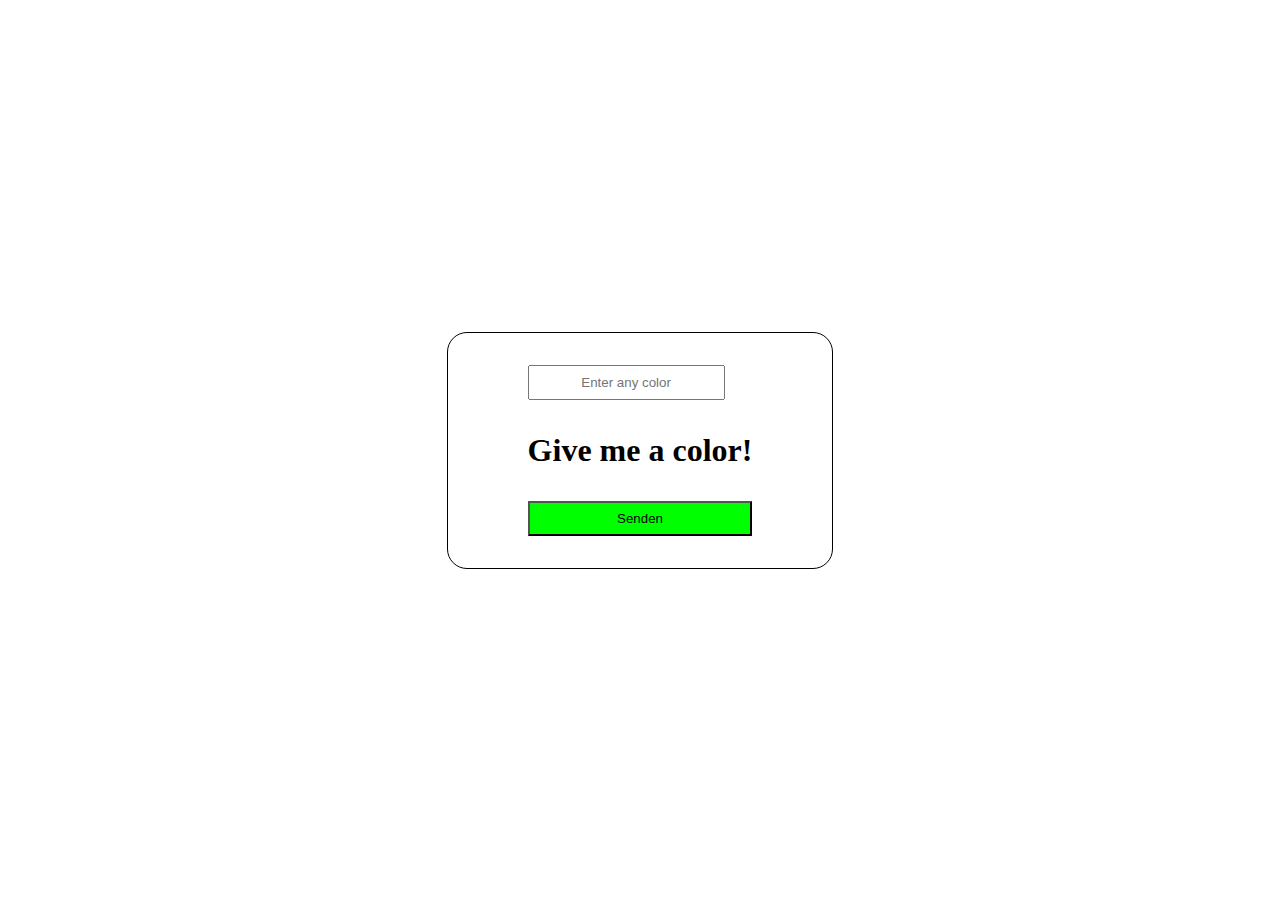
<file: Level1_2_projekt_js-einf._change bgc/index.html>
<!DOCTYPE html>
<html lang="en">

<head>
    <meta charset="UTF-8">
    <meta http-equiv="X-UA-Compatible" content="IE=edge">
    <meta name="viewport" content="width=device-width, initial-scale=1.0">
    <link rel="stylesheet" href="./assets/css/style.css">
    <title>Document</title>
</head>

<body>
    <section id="section">
        <form action="">
            <input type="text" id="color" placeholder="Enter any color">
            <h1>Give me a color!</h1>
            <button type="button" onclick="changeColor()">Senden</button>
        </form>
    </section>


    <script src="./assets/js/main.js"></script>
</body>

</html>
</file>
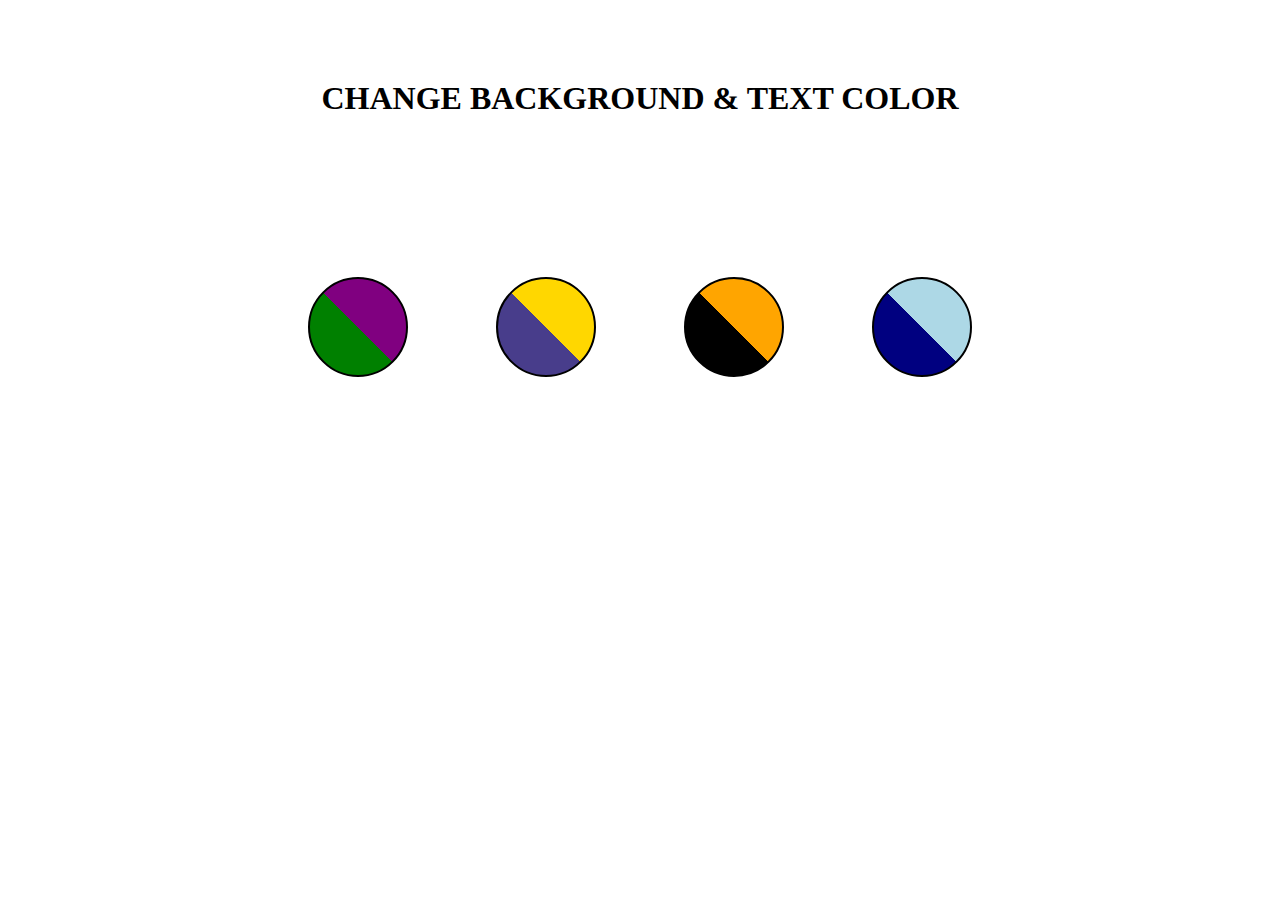
<file: Level3_1_js-einf._function-onclick/index.html>
<!DOCTYPE html>
<html lang="en">

<head>
    <meta charset="UTF-8">
    <meta http-equiv="X-UA-Compatible" content="IE=edge">
    <meta name="viewport" content="width=device-width, initial-scale=1.0">
    <link rel="stylesheet" href="./assets/css/style.css">
    <title>Document</title>
</head>

<body id="body">
    <h1 id="headline">CHANGE BACKGROUND & TEXT COLOR</h1>

    <section>
        <button id="btn1" onclick="color1()"></button>
        <button id="btn2" onclick="color2()"></button>
        <button id="btn3" onclick="color3()"></button>
        <button id="btn4" onclick="color4()"></button>
    </section>

    <script src="./assets/js/main.js"></script>
</body>

</html>
</file>
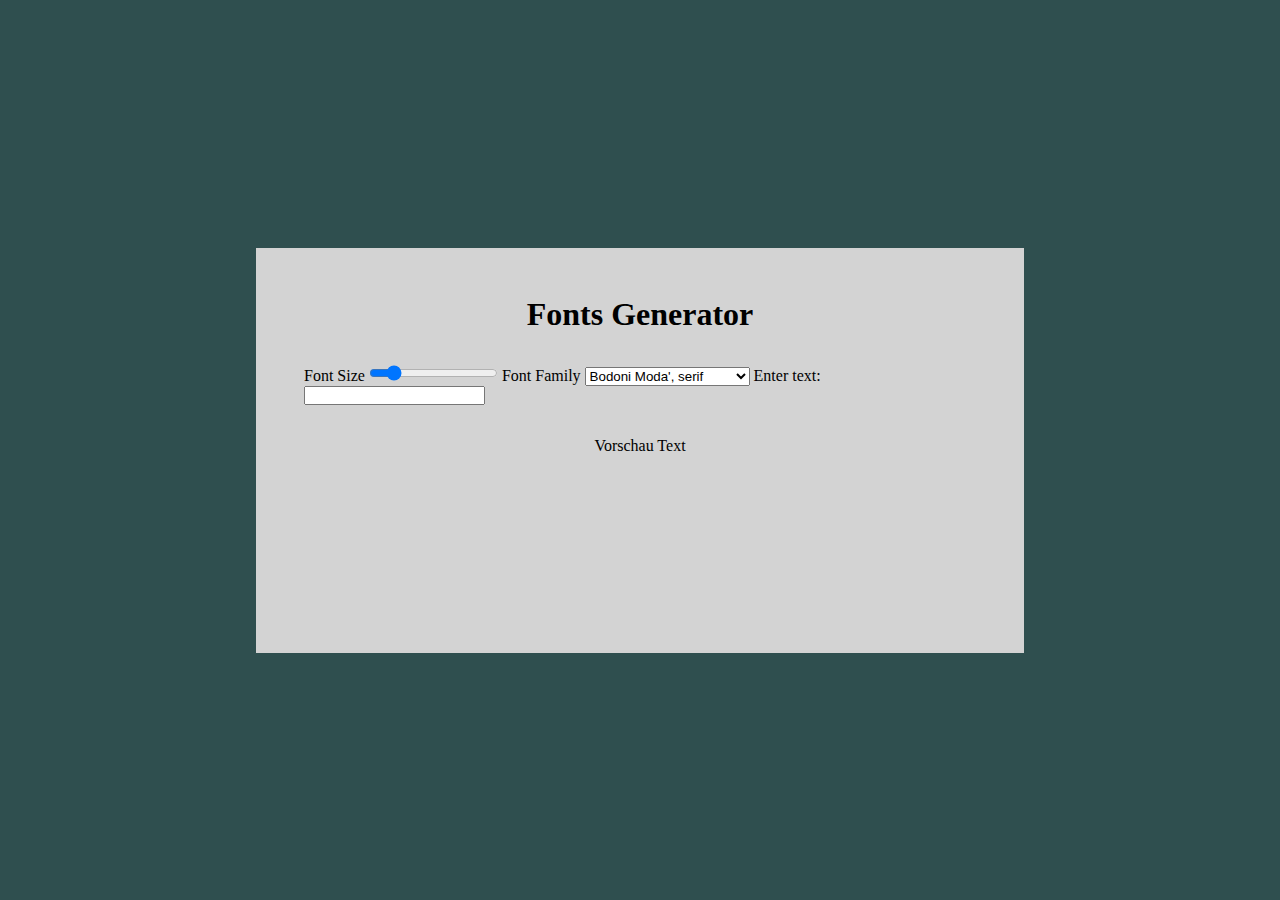
<file: Level3_2_forms-js_fonts-generator/index.html>
<!DOCTYPE html>
<html lang="en">

<head>
    <meta charset="UTF-8">
    <meta http-equiv="X-UA-Compatible" content="IE=edge">
    <meta name="viewport" content="width=device-width, initial-scale=1.0">
    <link rel="stylesheet" href="./assets/css/style.css">
    <title>Document</title>
</head>

<body>
    <form action="">
        <h1>Fonts Generator</h1>
        <label for="size">Font Size</label>
        <input type="range" id="size" name="size" min="10" max="50" value="16" step="0.5" onchange="changeFontsSize()">
        <datalist>
            <option value="10" label="10px"></option>
            <option value="100" label="100px"></option>
        </datalist>

        <label for="fontFamily">Font Family</label>
        <select name="fontFamily" id="fontFamily" onchange="changeFontsSize()">
            <option value="Bodoni Moda', serif">Bodoni Moda', serif</option>
            <option value="'Open Sans', sans-serif ">'Open Sans', sans-serif </option>
            <option value="'Roboto', sans-serif">'Roboto', sans-serif</option>
            <option value="'Yusei Magic', sans-serif">'Yusei Magic', sans-serif</option>
        </select>

        <label for="text">Enter text:</label>
        <input type="text" name="text" id="text" onchange="changeFontsSize()">

        <p id="preview">Vorschau Text</p>
    </form>

    <script src="./assets/js/main.js"></script>
</body>

</html>
</file>
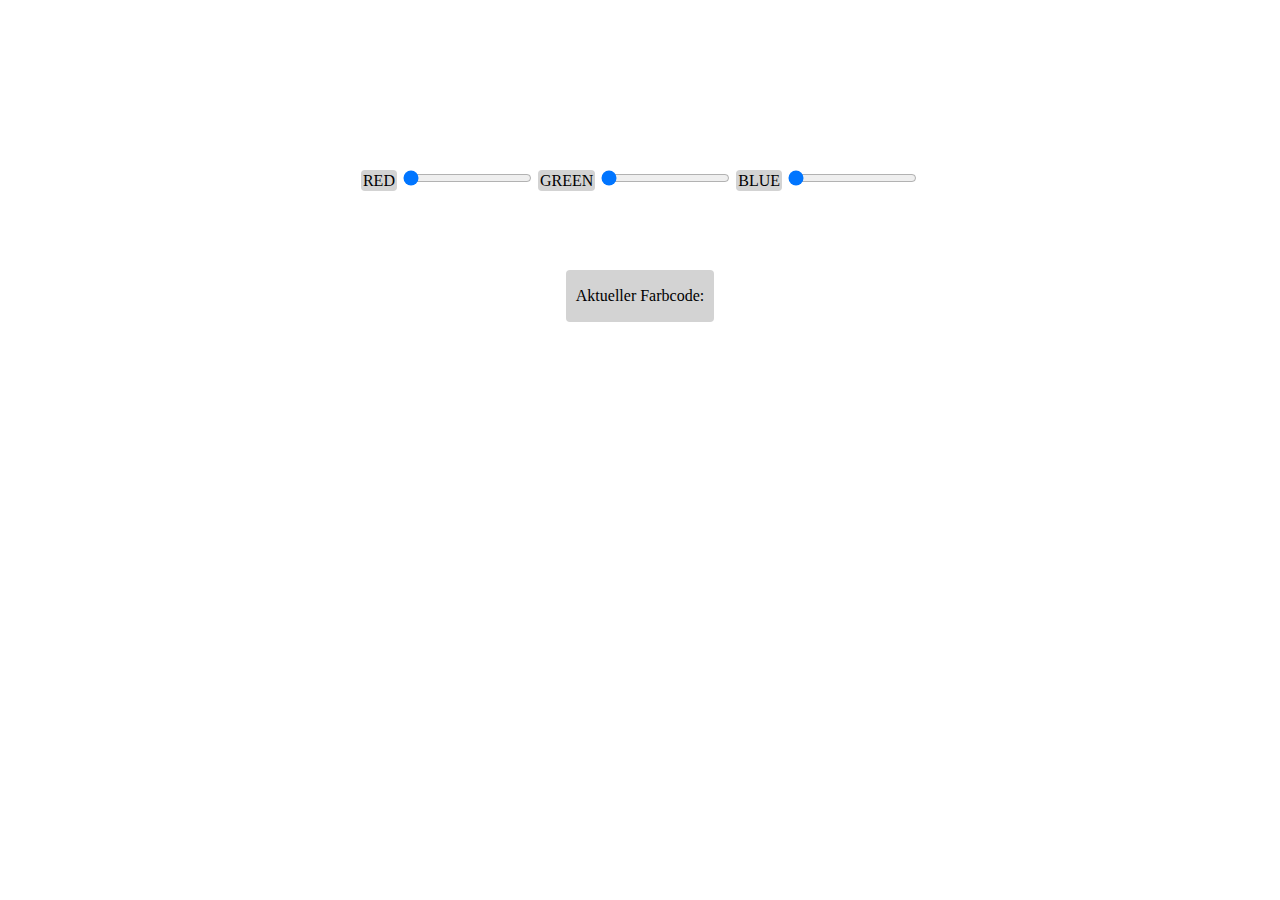
<file: Level3_3_forms-js_change-bgc/index.html>
<!DOCTYPE html>
<html lang="en">

<head>
    <meta charset="UTF-8">
    <meta http-equiv="X-UA-Compatible" content="IE=edge">
    <meta name="viewport" content="width=device-width, initial-scale=1.0">
    <link rel="stylesheet" href="./assets/css/style.css">
    <title>Document</title>
</head>

<body>
    <label for="red">RED</label>
    <input type="range" name="red" id="red" min="0" max="256" value="0" step="1" onchange="changeBackground()">
    <label for="green">GREEN</label>
    <input type="range" name="green" id="green" min="0" max="256" value="0" step="1" onchange="changeBackground()">
    <label for="red">BLUE</label>
    <input type="range" name="blue" id="blue" min="0" max="256" value="0" step="1" onchange="changeBackground()">
    <br />
    <p id="valueColor"> Aktueller Farbcode: </p>

    <script src="./assets/js/main.js"></script>
</body>

</html>
</file>
<file: Level1_2_projekt_js-einf._change bgc/assets/css/style.css>
* {
    padding: 0;
    margin: 0;
    box-sizing: border-box;
}

section {
    width: 100%;
    height: 100vh;
    display: flex;
    justify-content: center;
    align-items: center;
}

section form {
    padding: 2rem 5rem;
    display: inline-block;
    border: 1.5px solid black;
    border-radius: 20px;
    background-color: white;
}

section form input {
    padding: 0.5rem;
    text-align: center;
}

section form h1 {
    margin: 2rem auto;
}

section button {
    width: 100%;
    text-align: center;
    background-color: lime;
    padding: 0.5rem;
}
</file>
<file: Level3_1_js-einf._function-onclick/assets/css/style.css>
* {
    padding: 0;
    margin: 0;
    box-sizing: border-box;
}

body {
    width: 100%;
    height: 100vh;
    padding: 5rem;
}

h1 {
    text-align: center;
}

section {
    width: 75%;
    display: flex;
    justify-content: space-evenly;
    margin: 10rem auto;
}

button {
    width: 100px;
    height: 100px;
    border-radius: 50%;
    border: 2px solid black;
}

button:hover {
    box-shadow: 0px 10px 15px black;
}

#btn1 {
    background-image: linear-gradient(to top right, green 50%, purple 50%);
}

#btn2 {
    background-image: linear-gradient(to top right, darkslateblue 50%, gold 50%);
}

#btn3 {
    background-image: linear-gradient(to top right, black 50%, orange 50%);
}

#btn4 {
    background-image: linear-gradient(to top right, navy 50%, lightblue 50%);
}

.color1 {
    background-color: green;
    color: purple;
}

.color2 {
    background-color: darkslateblue;
    color: gold;
}

.color3 {
    background-color: black;
    color: orange;
}

.color4 {
    background-color: navy;
    color: lightblue;
}
</file>
<file: Level3_2_forms-js_fonts-generator/assets/css/style.css>
@font-face {
    font-family: BodoniModa;
    src: url("../fonts/BodoniModa_18pt-Regular.ttf");
}

@font-face {
    font-family: OpenSans;
    src: url("../fonts/OpenSans-Regular.ttf");
}

@font-face {
    font-family: Roboto;
    src: url("../fonts/Roboto-Regular.ttf");
}

@font-face {
    font-family: YuseiMagic;
    src: url("../fonts/YuseiMagic-Regular.ttf");
}

* {
    padding: 0;
    margin: 0;
    box-sizing: border-box;
}

body {
    width: 100%;
    height: 100vh;
    background-color: darkslategrey;
    display: flex;
    align-items: center;
    justify-content: center;
}

form {
    width: 60%;
    height: 45%;
    padding: 3rem;
    background-color: lightgrey;
}

h1 {
    text-align: center;
    margin-bottom: 2rem;
}

p {
    width: 80%;
    margin: 2rem auto;
    text-align: center;
}
</file>
<file: Level3_3_forms-js_change-bgc/assets/css/style.css>
body {
    text-align: center;
    padding: 10rem;
}

label {
    background-color: lightgray;
    padding: 2px;
    border-radius: 4px;
}

p {
    margin-top: 5rem;
    display: inline-block;
    background-color: lightgray;
    line-height: 2;
    padding: 10px;
    border-radius: 4px;
}
</file>
